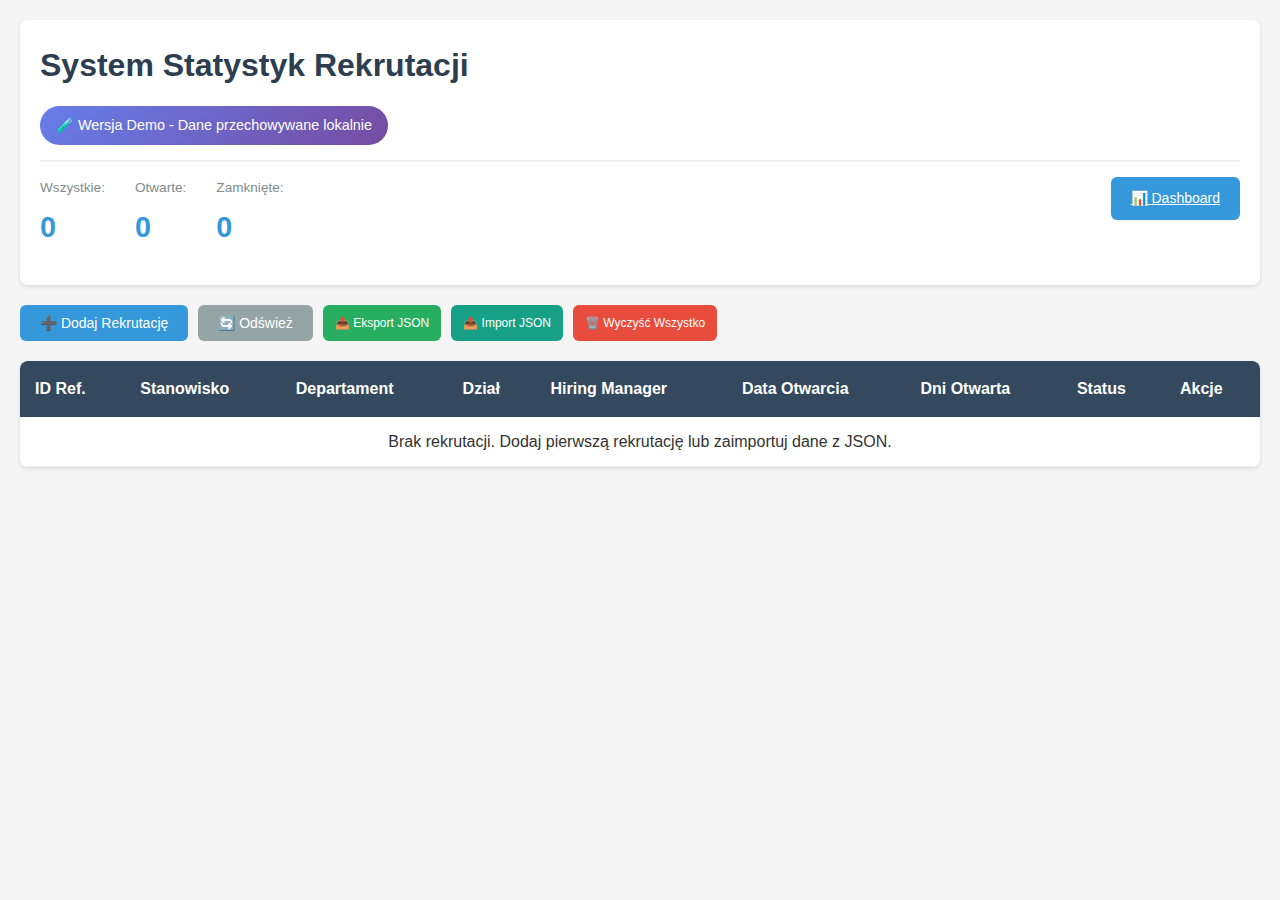
<file: index.html>
<!DOCTYPE html>
<html lang="pl">
<head>
    <meta charset="UTF-8">
    <meta name="viewport" content="width=device-width, initial-scale=1.0">
    <title>System Statystyk Rekrutacji - Wersja Demo</title>
    <link rel="stylesheet" href="style.css">
</head>
<body>
    <div class="container">
        <header>
            <h1>System Statystyk Rekrutacji</h1>
            <p class="demo-badge">🧪 Wersja Demo - Dane przechowywane lokalnie</p>
            <div class="stats-bar" id="statsBar">
                <div class="stat-item">
                    <span class="stat-label">Wszystkie:</span>
                    <span class="stat-value" id="totalRekrutacje">0</span>
                </div>
                <div class="stat-item">
                    <span class="stat-label">Otwarte:</span>
                    <span class="stat-value" id="otwarteRekrutacje">0</span>
                </div>
                <div class="stat-item">
                    <span class="stat-label">Zamknięte:</span>
                    <span class="stat-value" id="zamknieteRekrutacje">0</span>
                </div>
                <div class="stat-item" style="margin-left: auto;">
                    <a href="dashboard.html" class="btn btn-primary">📊 Dashboard</a>
                </div>
            </div>
        </header>

        <main>
            <div class="action-bar">
                <button class="btn btn-primary" onclick="showAddForm()">➕ Dodaj Rekrutację</button>
                <button class="btn btn-secondary" onclick="loadRekrutacje()">🔄 Odśwież</button>
                <button class="btn btn-success" onclick="exportData()">📥 Eksport JSON</button>
                <button class="btn btn-info" onclick="document.getElementById('importFile').click()">📤 Import JSON</button>
                <input type="file" id="importFile" accept=".json" style="display: none;" onchange="importData(event)">
                <button class="btn btn-danger" onclick="clearAllData()">🗑️ Wyczyść Wszystko</button>
            </div>

            <!-- Formularz dodawania/edycji rekrutacji -->
            <div id="formContainer" class="form-container" style="display: none;">
                <div class="form-header">
                    <h2 id="formTitle">Dodaj Nową Rekrutację</h2>
                    <button class="btn-close" onclick="hideForm()">✕</button>
                </div>
                <form id="rekrutacjaForm">
                    <input type="hidden" id="editId">
                    
                    <div class="form-grid">
                        <div class="form-group">
                            <label for="id_referencyjne">ID Referencyjne *</label>
                            <input type="text" id="id_referencyjne" required>
                        </div>

                        <div class="form-group">
                            <label for="przyczyna_rekrutacji">Przyczyna Rekrutacji *</label>
                            <select id="przyczyna_rekrutacji" required onchange="toggleReplacementField()">
                                <option value="">Wybierz...</option>
                                <option value="Replacement">Replacement</option>
                                <option value="New Position">New Position</option>
                                <option value="Business Growth">Business Growth</option>
                                <option value="Seasonal">Seasonal</option>
                            </select>
                        </div>

                        <div class="form-group" id="replacementGroup" style="display: none;">
                            <label for="replacement_za_kogo">Replacement za kogo</label>
                            <input type="text" id="replacement_za_kogo">
                        </div>

                        <div class="form-group">
                            <label for="collar_type">Typ Collar *</label>
                            <select id="collar_type" required>
                                <option value="">Wybierz...</option>
                                <option value="White">White Collar</option>
                                <option value="Blue">Blue Collar</option>
                            </select>
                        </div>

                        <div class="form-group">
                            <label for="czy_manager">Stanowisko *</label>
                            <select id="czy_manager" required>
                                <option value="">Wybierz...</option>
                                <option value="true">Manager</option>
                                <option value="false">Nie Manager</option>
                            </select>
                        </div>

                        <div class="form-group">
                            <label for="departament">Departament *</label>
                            <input type="text" id="departament" required>
                        </div>

                        <div class="form-group">
                            <label for="dzial">Dział *</label>
                            <input type="text" id="dzial" required>
                        </div>

                        <div class="form-group">
                            <label for="stanowisko">Stanowisko *</label>
                            <input type="text" id="stanowisko" required>
                        </div>

                        <div class="form-group">
                            <label for="miejsce_pracy">Miejsce Pracy *</label>
                            <input type="text" id="miejsce_pracy" required>
                        </div>

                        <div class="form-group">
                            <label for="hiring_manager">Hiring Manager *</label>
                            <input type="text" id="hiring_manager" required>
                        </div>

                        <div class="form-group">
                            <label for="data_otwarcia">Data Otwarcia *</label>
                            <input type="date" id="data_otwarcia" required>
                        </div>

                        <div class="form-group">
                            <label for="liczba_cv_otrzymana">Liczba CV Otrzymana</label>
                            <input type="number" id="liczba_cv_otrzymana" value="0" min="0">
                        </div>

                        <div class="form-group">
                            <label for="liczba_cv_odrzucone_rekruter">Liczba CV Odrzucone (Rekruter)</label>
                            <input type="number" id="liczba_cv_odrzucone_rekruter" value="0" min="0">
                        </div>

                        <div class="form-group">
                            <label for="liczba_spotkan_rekruter">Liczba Spotkań (Rekruter)</label>
                            <input type="number" id="liczba_spotkan_rekruter" value="0" min="0">
                        </div>

                        <div class="form-group">
                            <label for="liczba_spotkan_hiring_manager">Liczba Spotkań (Hiring Manager)</label>
                            <input type="number" id="liczba_spotkan_hiring_manager" value="0" min="0">
                        </div>

                        <div class="form-group">
                            <label for="data_zamkniecia">Data Zamknięcia</label>
                            <input type="date" id="data_zamkniecia">
                        </div>

                        <div class="form-group">
                            <label for="data_zatrudnienia">Data Zatrudnienia</label>
                            <input type="date" id="data_zatrudnienia">
                        </div>

                        <div class="form-group">
                            <label for="typ_zatrudnienia">Typ Zatrudnienia</label>
                            <select id="typ_zatrudnienia">
                                <option value="">Wybierz...</option>
                                <option value="Wewnętrzne">Wewnętrzne</option>
                                <option value="Zewnętrzne">Zewnętrzne</option>
                                <option value="Agencja">Agencja</option>
                                <option value="POL">POL</option>
                            </select>
                        </div>

                        <div class="form-group">
                            <label for="liczba_zatrudnionych">Liczba Zatrudnionych</label>
                            <input type="number" id="liczba_zatrudnionych" value="0" min="0">
                        </div>

                        <div class="form-group">
                            <label for="liczba_odrzuconych_ofert_przez_kandydata">Liczba Odrzuconych Ofert (Kandydat)</label>
                            <input type="number" id="liczba_odrzuconych_ofert_przez_kandydata" value="0" min="0">
                        </div>

                        <div class="form-group">
                            <label for="liczba_zlozonych_ofert">Liczba Złożonych Ofert</label>
                            <input type="number" id="liczba_zlozonych_ofert" value="0" min="0">
                        </div>

                        <div class="form-group">
                            <label for="plec">Płeć</label>
                            <select id="plec">
                                <option value="">Wybierz...</option>
                                <option value="M">Mężczyzna</option>
                                <option value="K">Kobieta</option>
                                <option value="Inna">Inna</option>
                            </select>
                        </div>

                        <div class="form-group full-width">
                            <label for="komentarz">Komentarz</label>
                            <textarea id="komentarz" rows="3"></textarea>
                        </div>
                    </div>

                    <div class="form-actions">
                        <button type="submit" class="btn btn-primary">Zapisz</button>
                        <button type="button" class="btn btn-secondary" onclick="hideForm()">Anuluj</button>
                    </div>
                </form>
            </div>

            <!-- Lista rekrutacji -->
            <div class="table-container">
                <table id="rekrutacjeTable">
                    <thead>
                        <tr>
                            <th>ID Ref.</th>
                            <th>Stanowisko</th>
                            <th>Departament</th>
                            <th>Dział</th>
                            <th>Hiring Manager</th>
                            <th>Data Otwarcia</th>
                            <th>Dni Otwarta</th>
                            <th>Status</th>
                            <th>Akcje</th>
                        </tr>
                    </thead>
                    <tbody id="rekrutacjeTableBody">
                        <tr>
                            <td colspan="9" class="text-center">Ładowanie...</td>
                        </tr>
                    </tbody>
                </table>
            </div>
        </main>
    </div>

    <!-- Modal szczegółów -->
    <div id="detailsModal" class="modal" style="display: none;">
        <div class="modal-content">
            <div class="modal-header">
                <h2>Szczegóły Rekrutacji</h2>
                <button class="btn-close" onclick="closeDetailsModal()">✕</button>
            </div>
            <div id="detailsContent" class="details-content"></div>
        </div>
    </div>

    <script src="app-static.js"></script>
</body>
</html>
</file>
<file: style.css>
* {
    margin: 0;
    padding: 0;
    box-sizing: border-box;
}

body {
    font-family: -apple-system, BlinkMacSystemFont, 'Segoe UI', Roboto, 'Helvetica Neue', Arial, sans-serif;
    background-color: #f5f5f5;
    color: #333;
    line-height: 1.6;
}

.container {
    max-width: 1400px;
    margin: 0 auto;
    padding: 20px;
}

header {
    background: white;
    padding: 20px;
    border-radius: 8px;
    box-shadow: 0 2px 4px rgba(0,0,0,0.1);
    margin-bottom: 20px;
}

header h1 {
    color: #2c3e50;
    margin-bottom: 15px;
}

.demo-badge {
    background: linear-gradient(135deg, #667eea 0%, #764ba2 100%);
    color: white;
    padding: 8px 16px;
    border-radius: 20px;
    font-size: 0.9rem;
    display: inline-block;
    margin-bottom: 15px;
    font-weight: 500;
}

.stats-bar {
    display: flex;
    gap: 30px;
    padding: 15px 0;
    border-top: 2px solid #ecf0f1;
}

.stat-item {
    display: flex;
    flex-direction: column;
}

.stat-label {
    font-size: 0.85rem;
    color: #7f8c8d;
    margin-bottom: 5px;
}

.stat-value {
    font-size: 1.8rem;
    font-weight: bold;
    color: #3498db;
}

.action-bar {
    display: flex;
    gap: 10px;
    margin-bottom: 20px;
}

.btn {
    padding: 10px 20px;
    border: none;
    border-radius: 6px;
    cursor: pointer;
    font-size: 14px;
    font-weight: 500;
    transition: all 0.3s;
}

.btn-primary {
    background-color: #3498db;
    color: white;
}

.btn-primary:hover {
    background-color: #2980b9;
}

.btn-secondary {
    background-color: #95a5a6;
    color: white;
}

.btn-secondary:hover {
    background-color: #7f8c8d;
}

.btn-success {
    background-color: #27ae60;
    color: white;
    padding: 6px 12px;
    font-size: 12px;
}

.btn-success:hover {
    background-color: #229954;
}

.btn-danger {
    background-color: #e74c3c;
    color: white;
    padding: 6px 12px;
    font-size: 12px;
}

.btn-danger:hover {
    background-color: #c0392b;
}

.btn-info {
    background-color: #16a085;
    color: white;
    padding: 6px 12px;
    font-size: 12px;
}

.btn-info:hover {
    background-color: #138d75;
}

.form-container {
    background: white;
    padding: 25px;
    border-radius: 8px;
    box-shadow: 0 2px 4px rgba(0,0,0,0.1);
    margin-bottom: 20px;
}

.form-header {
    display: flex;
    justify-content: space-between;
    align-items: center;
    margin-bottom: 20px;
    padding-bottom: 15px;
    border-bottom: 2px solid #ecf0f1;
}

.form-header h2 {
    color: #2c3e50;
}

.btn-close {
    background: none;
    border: none;
    font-size: 24px;
    cursor: pointer;
    color: #95a5a6;
    padding: 0;
    width: 30px;
    height: 30px;
    display: flex;
    align-items: center;
    justify-content: center;
}

.btn-close:hover {
    color: #e74c3c;
}

.form-grid {
    display: grid;
    grid-template-columns: repeat(auto-fit, minmax(300px, 1fr));
    gap: 20px;
    margin-bottom: 20px;
}

.form-group {
    display: flex;
    flex-direction: column;
}

.form-group.full-width {
    grid-column: 1 / -1;
}

.form-group label {
    margin-bottom: 5px;
    font-weight: 500;
    color: #555;
}

.form-group input,
.form-group select,
.form-group textarea {
    padding: 10px;
    border: 1px solid #ddd;
    border-radius: 4px;
    font-size: 14px;
    font-family: inherit;
}

.form-group input:focus,
.form-group select:focus,
.form-group textarea:focus {
    outline: none;
    border-color: #3498db;
}

.form-actions {
    display: flex;
    gap: 10px;
    justify-content: flex-end;
}

.table-container {
    background: white;
    border-radius: 8px;
    box-shadow: 0 2px 4px rgba(0,0,0,0.1);
    overflow-x: auto;
}

table {
    width: 100%;
    border-collapse: collapse;
}

thead {
    background-color: #34495e;
    color: white;
}

thead th {
    padding: 15px;
    text-align: left;
    font-weight: 600;
}

tbody tr {
    border-bottom: 1px solid #ecf0f1;
    transition: background-color 0.2s;
}

tbody tr:hover {
    background-color: #f8f9fa;
}

tbody td {
    padding: 12px 15px;
}

.text-center {
    text-align: center;
}

.status-badge {
    display: inline-block;
    padding: 4px 12px;
    border-radius: 12px;
    font-size: 12px;
    font-weight: 500;
}

.status-open {
    background-color: #d4edda;
    color: #155724;
}

.status-closed {
    background-color: #cce5ff;
    color: #004085;
}

.days-badge {
    display: inline-block;
    padding: 4px 12px;
    border-radius: 12px;
    font-size: 12px;
    font-weight: 600;
}

.days-ok {
    background-color: #d4edda;
    color: #155724;
}

.days-alert {
    background-color: #fff3cd;
    color: #856404;
}

.days-warning {
    background-color: #f8d7da;
    color: #721c24;
}

.modal {
    position: fixed;
    top: 0;
    left: 0;
    width: 100%;
    height: 100%;
    background-color: rgba(0,0,0,0.5);
    display: flex;
    align-items: center;
    justify-content: center;
    z-index: 1000;
}

.modal-content {
    background: white;
    border-radius: 8px;
    max-width: 800px;
    max-height: 90vh;
    overflow-y: auto;
    box-shadow: 0 4px 6px rgba(0,0,0,0.3);
}

.modal-header {
    display: flex;
    justify-content: space-between;
    align-items: center;
    padding: 20px;
    border-bottom: 2px solid #ecf0f1;
}

.details-content {
    padding: 20px;
}

.detail-row {
    display: grid;
    grid-template-columns: 200px 1fr;
    padding: 10px 0;
    border-bottom: 1px solid #ecf0f1;
}

.detail-label {
    font-weight: 600;
    color: #555;
}

.detail-value {
    color: #333;
}

@media (max-width: 768px) {
    .form-grid {
        grid-template-columns: 1fr;
    }
    
    .stats-bar {
        flex-direction: column;
        gap: 15px;
    }
    
    table {
        font-size: 12px;
    }
    
    thead th,
    tbody td {
        padding: 8px;
    }
}
</file>
